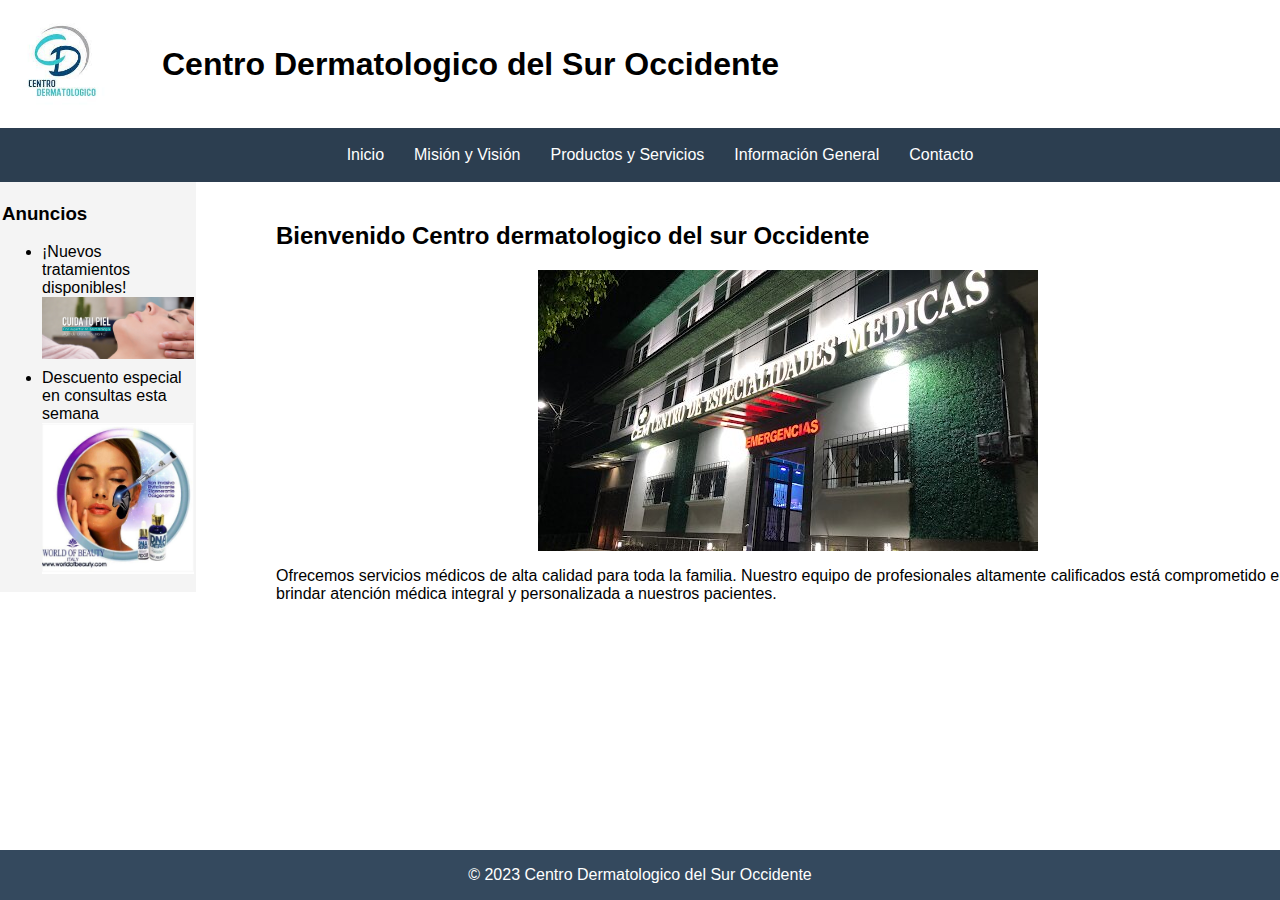
<file: index.html>
<!DOCTYPE html>
<html lang="es">
<head>
    <meta charset="UTF-8">
    <meta name="viewport" content="width=device-width, initial-scale=1.0">
    <link rel="stylesheet" href="main.css">
    <title>Centro Dermatologico del Sur Occidente</title>
</head>
<body>
    <header>
        <a href="index.html">
            <img src="Centro dermatologico.jpg" alt="imagen de usuario" class="logo">
        </a>
        <h1> Centro Dermatologico del Sur Occidente</h1>
    </header>

   <nav>
        <ul>
            <li><a href="index.html">Inicio</a></li>
            <li><a href="mision_vision.html">Misión y Visión</a></li>
            <li><a href="productos_servicios.html">Productos y Servicios</a></li>
            <li><a href="informacion_general.html">Información General</a></li>
            <li><a href="contacto.html">Contacto</a></li>
        </ul>
    </nav>

    <aside>
        <h3>Anuncios</h3>
        <ul>
            <li>¡Nuevos tratamientos disponibles!</li>
            <img src="agenda cita.jpg" alt="imagen de usuario">
            <li>Descuento especial en consultas esta semana</li>
            <img src="anuncioi.jpg" alt="imagen de usuario">
        </ul>
    </aside>

    <main>
        <h2>Bienvenido Centro dermatologico del sur Occidente</h2>
        <div class="alinear">
        <img src="Emergencia.jpg" alt="imagen de usuario">
    </div>
        <p>Ofrecemos servicios médicos de alta calidad para toda la familia. Nuestro equipo de profesionales altamente calificados está comprometido en brindar atención médica integral y personalizada a nuestros pacientes.</p>
    </main>
    <footer>
        <p>&copy; 2023 Centro Dermatologico del Sur Occidente</p>
    </footer>
</body>
</html>
</file>
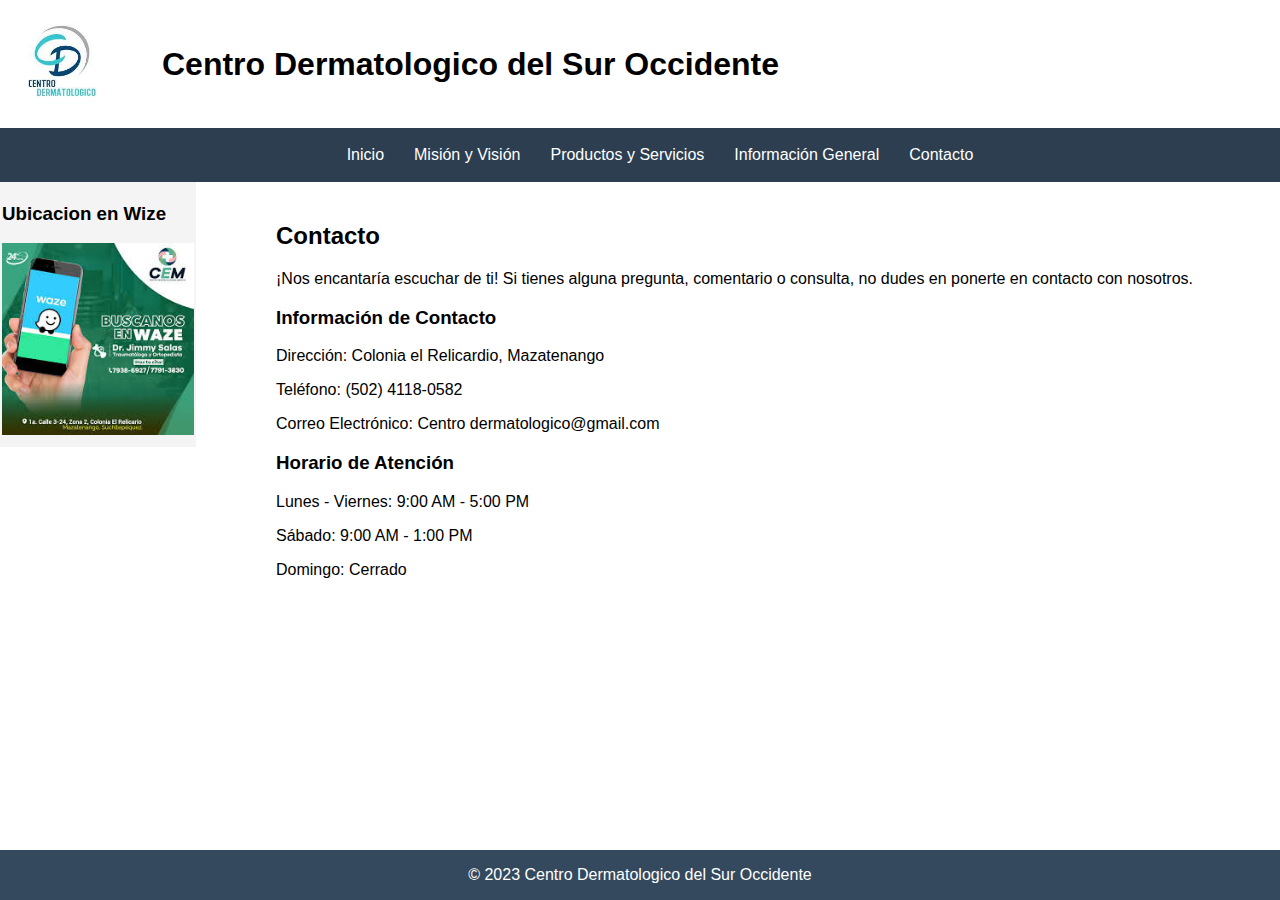
<file: contacto.html>
<!DOCTYPE html>
<html lang="es">
<head>
    <!-- Encabezado, metaetiquetas, título y enlace a la hoja de estilos -->
    <meta charset="UTF-8">
    <meta name="viewport" content="width=device-width, initial-scale=1.0">
    <link rel="stylesheet" href="main.css">
    <title>contacto </title>
</head>
<body>
    <!-- Contenido del encabezado, barra de navegación y barra lateral (si es necesario) -->

    <header>
        <a href="index.html">
            <img src="Centro dermatologico.jpg" alt="imagen de usuario" class="logo">
        </a>
        <h1>Centro Dermatologico del Sur Occidente</h1>
    </header>

    <nav>
        <ul>
            <li><a href="index.html">Inicio</a></li>
            <li><a href="mision_vision.html">Misión y Visión</a></li>
            <li><a href="productos_servicios.html">Productos y Servicios</a></li>
            <li><a href="informacion_general.html">Información General</a></li>
            <li><a href="contacto.html">Contacto</a></li>
        </ul>
    </nav>

    <aside>
        <h3>Ubicacion en Wize</h3>
        <img src="contacto.jpg" alt="imagen de usuario" width="210">
    </aside>

    <main>
        <h2>Contacto</h2>
        <p>¡Nos encantaría escuchar de ti! Si tienes alguna pregunta, comentario o consulta, no dudes en ponerte en contacto con nosotros.</p>

        <div class="contact-info">
            <div class="contact-item">
                <h3>Información de Contacto</h3>
                <p>Dirección: Colonia el Relicardio, Mazatenango</p>
                <p>Teléfono: (502) 4118-0582</p>
                <p>Correo Electrónico: Centro dermatologico@gmail.com</p>
            </div>
            <div class="contact-item">
                <h3>Horario de Atención</h3>
                <p>Lunes - Viernes: 9:00 AM - 5:00 PM</p>
                <p>Sábado: 9:00 AM - 1:00 PM</p>
                <p>Domingo: Cerrado</p>
            </div>
        </div>

    </main>

    
    <!-- Contenido del pie de página -->
    
    <footer>
        <p>&copy; 2023 Centro Dermatologico del Sur Occidente

        </p>
    </footer>	
</body>
</html>
</file>
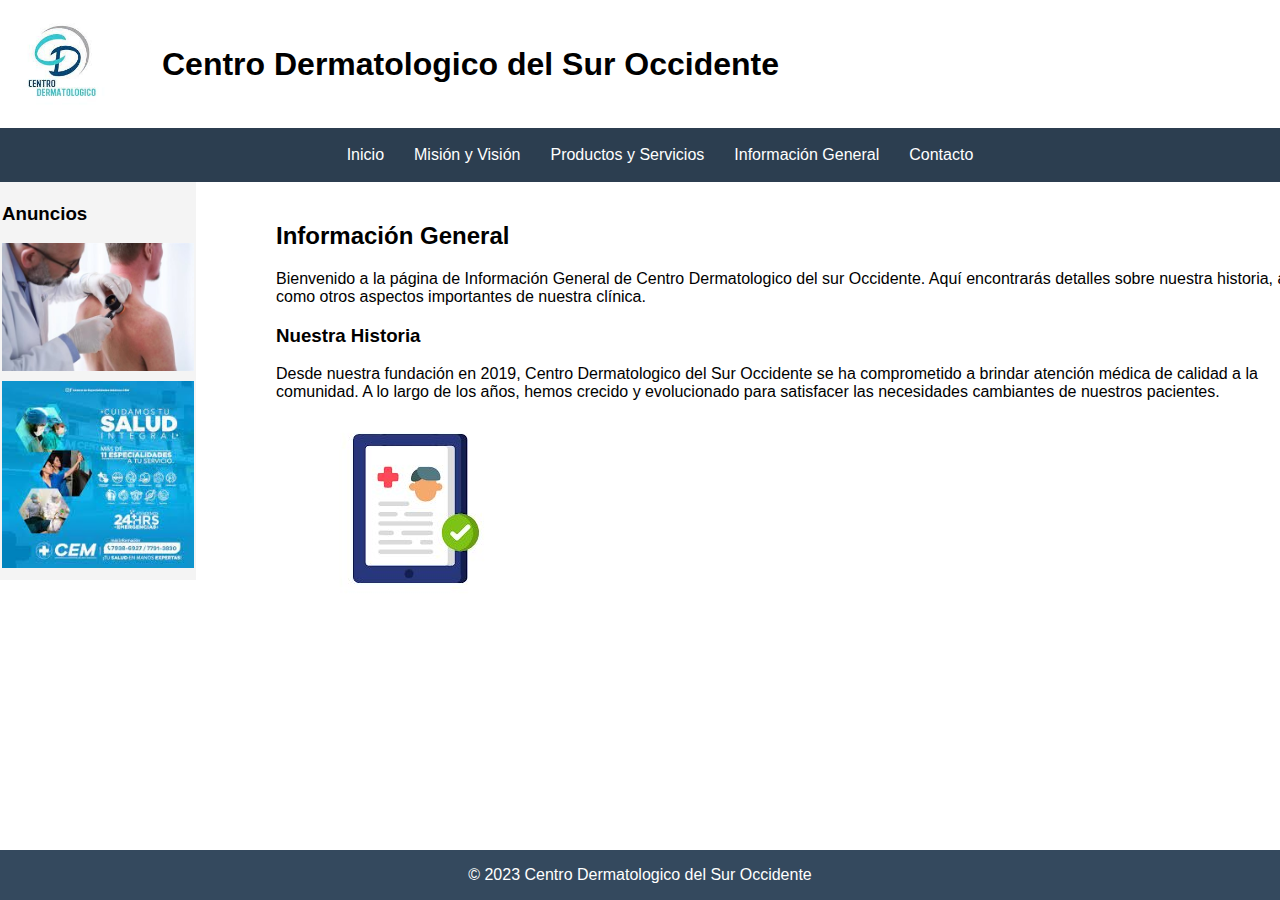
<file: informacion_general.html>
<!DOCTYPE html>
<html lang="es">
<head>
    <!-- Encabezado, metaetiquetas, título y enlace a la hoja de estilos -->
    <meta charset="UTF-8">
    <meta name="viewport" content="width=device-width, initial-scale=1.0">
    <link rel="stylesheet" href="main.css">
    <title>Informacion General </title>
</head>
<body>
    <!-- Contenido del encabezado, barra de navegación y barra lateral (si es necesario) -->
    <header>
        <a href="index.html">
            <img src="Centro dermatologico.jpg" alt="imagen de usuario" class="logo">
        </a>
        <h1> Centro Dermatologico del Sur Occidente</h1>
    </header>

    <nav>
        <ul>
            <li><a href="index.html">Inicio</a></li>
            <li><a href="mision_vision.html">Misión y Visión</a></li>
            <li><a href="productos_servicios.html">Productos y Servicios</a></li>
            <li><a href="informacion_general.html">Información General</a></li>
            <li><a href="contacto.html">Contacto</a></li>
        </ul>
    </nav>

    <aside>
        <h3>Anuncios</h3>
        <img src="historia1.jpg" alt="imagen de usuario">
        <img src="centro.jpg" alt="imagen de usuario">
    </aside>

    <main>
        <h2>Información General</h2>
        <p>Bienvenido a la página de Información General de Centro Dermatologico del sur Occidente. Aquí encontrarás detalles sobre nuestra historia, así como otros aspectos importantes de nuestra clínica.</p>
        <h3>Nuestra Historia</h3>
        <p>Desde nuestra fundación en 2019, Centro Dermatologico del Sur Occidente  se ha comprometido a brindar atención médica de calidad a la comunidad. A lo largo de los años, hemos crecido y evolucionado para satisfacer las necesidades cambiantes de nuestros pacientes.</p>
        <img src="hclinica.jpg" alt="imagen de usuario">
        
    </main>

    <!-- Contenido del pie de página -->

    <footer>
        <p>&copy;  2023 Centro Dermatologico del Sur Occidente</p>
    </footer>
</body>
</html>
</file>
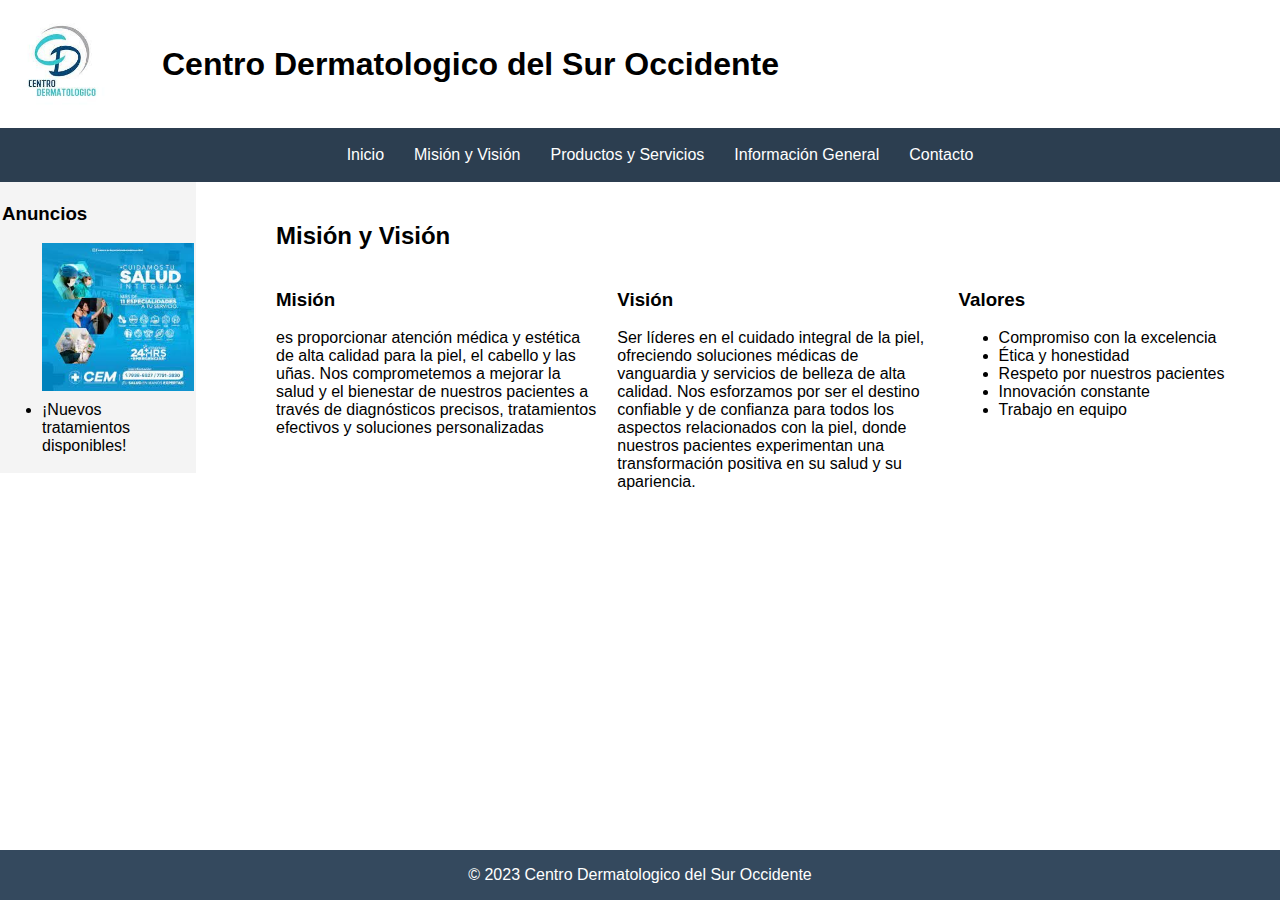
<file: mision_vision.html>
<!DOCTYPE html>
<html lang="es">
<head>
    <!-- Encabezado, metaetiquetas, título y enlace a la hoja de estilos -->
    <meta charset="UTF-8">
    <meta name="viewport" content="width=device-width, initial-scale=1.0">
    <link rel="stylesheet" href="main.css">
    <title>Misión y Visión</title>
</head>
<body>
    <!-- Contenido del encabezado, barra de navegación y barra lateral (si es necesario) -->
    <header>
        <a href="index.html">
            <img src="Centro dermatologico.jpg" alt="imagen de usuario" class="logo">
        </a>
        <h1> Centro Dermatologico del Sur Occidente</h1>
    </header>

    <nav>
        <ul>
            <li><a href="index.html">Inicio</a></li>
            <li><a href="mision_vision.html">Misión y Visión</a></li>
            <li><a href="productos_servicios.html">Productos y Servicios</a></li>
            <li><a href="informacion_general.html">Información General</a></li>
            <li><a href="contacto.html">Contacto</a></li>
        </ul>
    </nav>

   <aside>
        <h3>Anuncios</h3>
        <ul>
            <img src="centro.jpg" alt="imagen de usuario">
            <li>¡Nuevos tratamientos disponibles!</li>
        </ul>
    </aside>

    <main>
        <h2>Misión y Visión</h2>
        <div class="values-container">
            <div class="value">
                <h3>Misión</h3>
                <p>es proporcionar atención médica y estética de alta calidad 
                    para la piel, el cabello y las uñas. Nos comprometemos a mejorar 
                    la salud y el bienestar de nuestros pacientes a través de diagnósticos 
                    precisos, tratamientos efectivos y soluciones personalizadas</p>
            </div>
            <div class="value">
                <h3>Visión</h3>
                <p>Ser líderes en el cuidado 
                    integral de la piel, ofreciendo soluciones médicas de vanguardia y
                     servicios de belleza de alta calidad. Nos esforzamos por ser el destino 
                     confiable y de confianza para todos los aspectos relacionados con la piel, 
                     donde nuestros pacientes experimentan una transformación positiva en su 
                     salud y su apariencia.</p>
            </div>
            <div class="value">
                <h3>Valores</h3>
                <ul>
                    <li>Compromiso con la excelencia</li>
                    <li>Ética y honestidad</li>
                    <li>Respeto por nuestros pacientes</li>
                    <li>Innovación constante</li>
                    <li>Trabajo en equipo</li>
                </ul>
            </div>
        </div>
    </main>

    

    <!-- Contenido del pie de página -->

    <footer>
        <p>&copy;  2023 Centro Dermatologico del Sur Occidente</p>
    </footer>

</body>
</html>
</file>
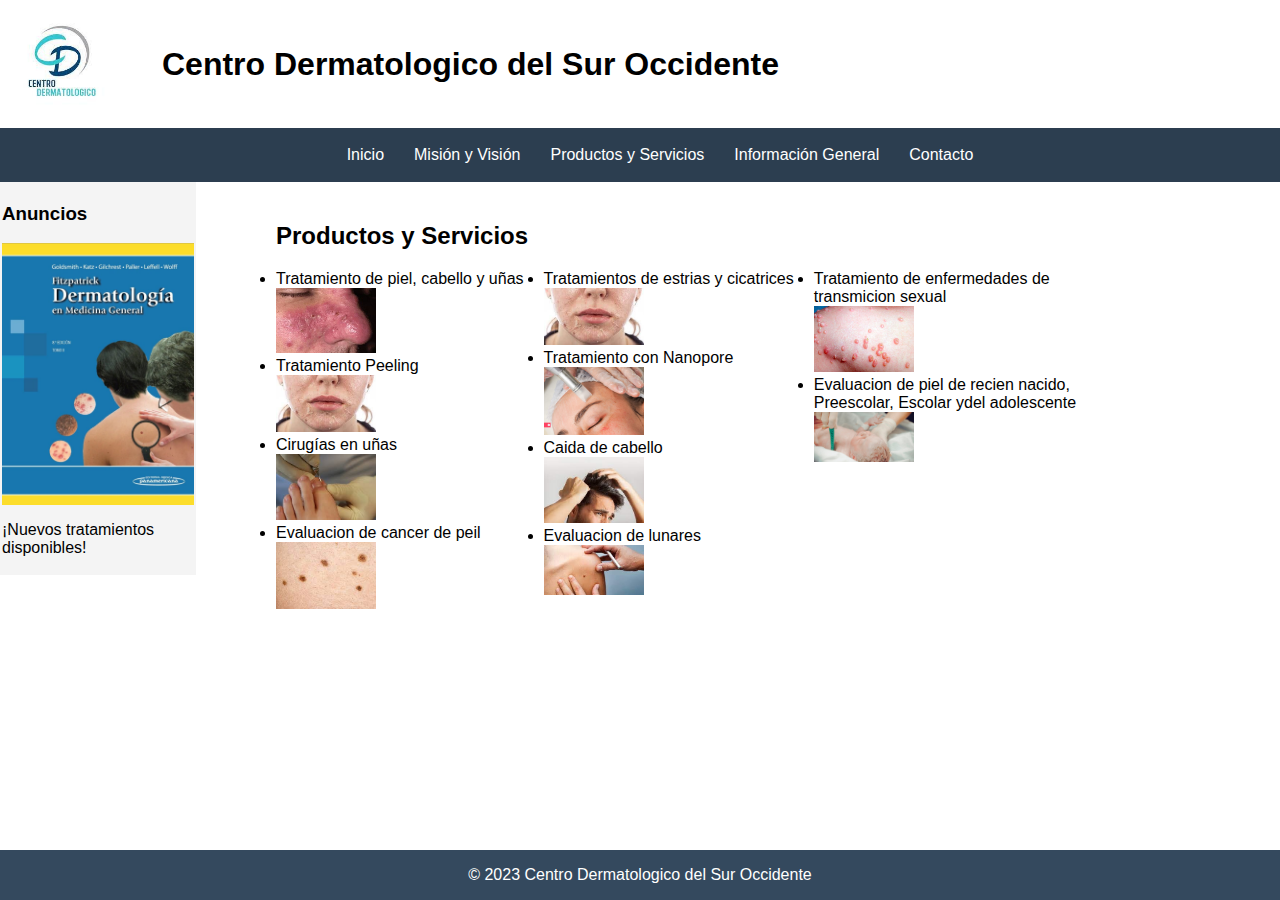
<file: productos_servicios.html>
<!DOCTYPE html>
<html lang="es">
<head>
    <!-- Encabezado, metaetiquetas, título y enlace a la hoja de estilos -->
    <meta charset="UTF-8">
    <meta name="viewport" content="width=device-width, initial-scale=1.0">
    <link rel="stylesheet" href="main.css">
    <title>productos_servicios</title>
</head>
<body>
    <!-- Contenido del encabezado, barra de navegación y barra lateral (si es necesario) -->
    
    <header>
        <a href="index.html">
            <img src="Centro dermatologico.jpg" alt="imagen de usuario" class="logo">
        </a>
        <h1> Centro Dermatologico del Sur Occidente</h1>
    </header>

    <nav>
        <ul>
            <li><a href="index.html">Inicio</a></li>
            <li><a href="mision_vision.html">Misión y Visión</a></li>
            <li><a href="productos_servicios.html">Productos y Servicios</a></li>
            <li><a href="informacion_general.html">Información General</a></li>
            <li><a href="contacto.html">Contacto</a></li>
        </ul>
    </nav>

    <aside>
        <h3>Anuncios</h3>
        <img src="dermatologia anuncio.jpg" alt="imagen de usuario">
        <p>¡Nuevos tratamientos disponibles!</p>
    </aside>
    
    <main>
       <h2>Productos y Servicios</h2>
       <div class="values-container">
        <div class="tratamiento">
            <li>Tratamiento de piel, cabello y uñas</li>
            <img src="Rosacea.jpg" alt="imagen de usuario" width="100"/>
            <li>Tratamiento Peeling </li>
            <img src="peeling.jpg" alt="imagen de usuario" width="100"/>
            <li>Cirugías en uñas</li>
            <img src="uñas.jpg" alt="imagen de usuario" width="100"/>
            <li>Evaluacion de cancer de peil</li>
            <img src="cancer de piel.jpg" alt="imagen de usuario" width="100"/>
        </div>
        <div class="tratamiento">
            <li>Tratamientos de estrias y cicatrices</li>
            <img src="peeling.jpg" alt="imagen de usuario" width="100"/>
            <li>Tratamiento con Nanopore </li>
            <img src="nanopor.jpg" alt="imagen de usuario" width="100"/>
            <li>Caida de cabello</li>
            <img src="caida de cabello.jpg" alt="imagen de usuario" width="100"/>
            <li>Evaluacion de lunares</li>
            <img src="evaluacion de lunares.jpg" alt="imagen de usuario" width="100"/>

        </div>
        <div class="value">
            <li>Tratamiento de enfermedades de transmicion sexual</li>
            <img src="enfermedades sexuales.jpg" alt="imagen de usuario" width="100"/>
            <li>Evaluacion de piel de recien nacido, Preescolar, Escolar ydel  adolescente</li>
            <img src="evaluacion de recien nacido.jpg" alt="imagen de usuario" width="100"/>
        </div>
    </main>

    <!-- Contenido del pie de página -->

    <footer>
        <p>&copy; 2023 Centro Dermatologico del Sur Occidente
        </p>
    </footer>
</body>
</html>
</file>
<file: main.css>
/* Estilos globales */

body {
    font-family: Arial, sans-serif;
    margin: 0;
    padding: 0;
}

/* Estilos para la barra de navegación */

nav {
    background-color: #2c3e50; /* Color de fondo */
    color: white;
    padding: 2px;
}

nav ul {
    list-style: none;
    display: flex;
    justify-content: center;
}

nav li {
    margin: 0 15px;
}

nav a {
    color: white;
    text-decoration: none;
    transition: color 0.3s; /* Transición suave para el color del enlace */
}

nav a:hover {
    color: #3498db; /* Cambio de color al pasar el ratón */
}

/* Estilos para el encabezado */

header {
    text-align: left; /* Alineación izquierda */
    width: 85%;
    padding: 2px;
    position: relative;
    display: flex; /* Para alinear imagen y texto */
    align-items: center; /* Alinear verticalmente */
}
aside img {
    width: 100%; /* Ancho de la imagen al 100% del aside */
    height: auto; /* Altura se ajusta automáticamente para mantener la proporción */
    display: block; /* Elimina el espacio extra debajo de la imagen */
    margin-bottom: 10px; /* Espacio inferior entre la imagen y el texto */
}
.logo {
    max-width: 120px; /* Tamaño de la imagen */
    margin-right: 40px; /* Espacio entre la imagen y el texto */
}

/* Estilos para el pie de página */

footer {
    background-color: #34495e; /* Color de fondo */
    color: white;
    text-align: center;
    padding: 0px;
    position: absolute;
    bottom: 0;
    width: 100%;
}

/* Estilos para la barra lateral */

aside {
    background-color: #f4f4f4;
    padding: 2px;
    width: 15%;
    float: left;
}

/* Estilos para el contenido principal */
main {
    padding: 20px;
    margin-left: 20%;
    width: 80%;
   
}


.alinear{
   display: flex;
   justify-content: center;
}
/* Estilos para los enlaces en el contenido */

main a {
    color: #3498db; /* Color de enlace */
    text-decoration: none;
    transition: color 0.3s;
}

main a:hover {
    color: #2980b9; /* Cambio de color al pasar el ratón */
}

.values-container {
    display: flex;
    flex-wrap: wrap;
    gap: 20px;
    
}

.value {
    flex-basis: calc(33.33% - 20px); /* Para 3 columnas con margen entre ellas */

}

.services-grid {
    display: grid;
    grid-template-columns: repeat(auto-fit, minmax(250px, 1fr));
    gap: 20px;
    padding: 20px;
}

.service {
    text-align: center;
}

.service img {
    width: 100%;
    max-width: 100%;
    height: auto;
    display: block;
    margin-bottom: 10px;
}
</file>
